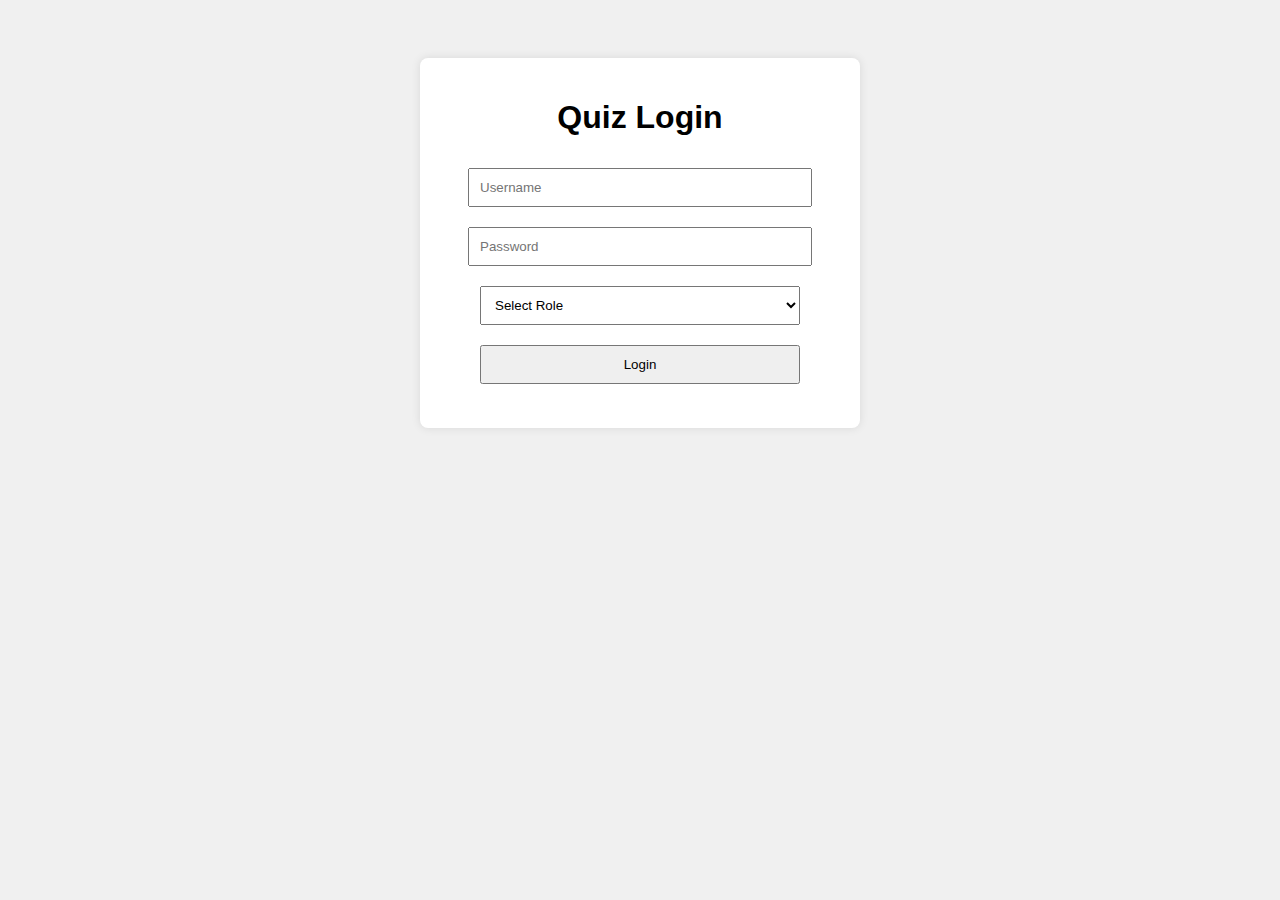
<file: Quiz App/index.html>
<!DOCTYPE html>
<html>
<head>
  <title>Login</title>
  <link rel="stylesheet" href="style.css">
</head>
<body>
  <div class="container">
    <h1>Quiz Login</h1>
    <form id="login-form">
      <input type="text" id="username" placeholder="Username" required><br>
      <input type="password" id="password" placeholder="Password" required><br>
      <select id="role" required>
        <option value="">Select Role</option>
        <option value="student">Student</option>
        <option value="teacher">Teacher</option>
      </select><br>
      <button type="submit">Login</button>
    </form>
    <p id="error-msg" class="error"></p>
  </div>
  <script src="scripts_login.js"></script>
</body>
</html>
</file>
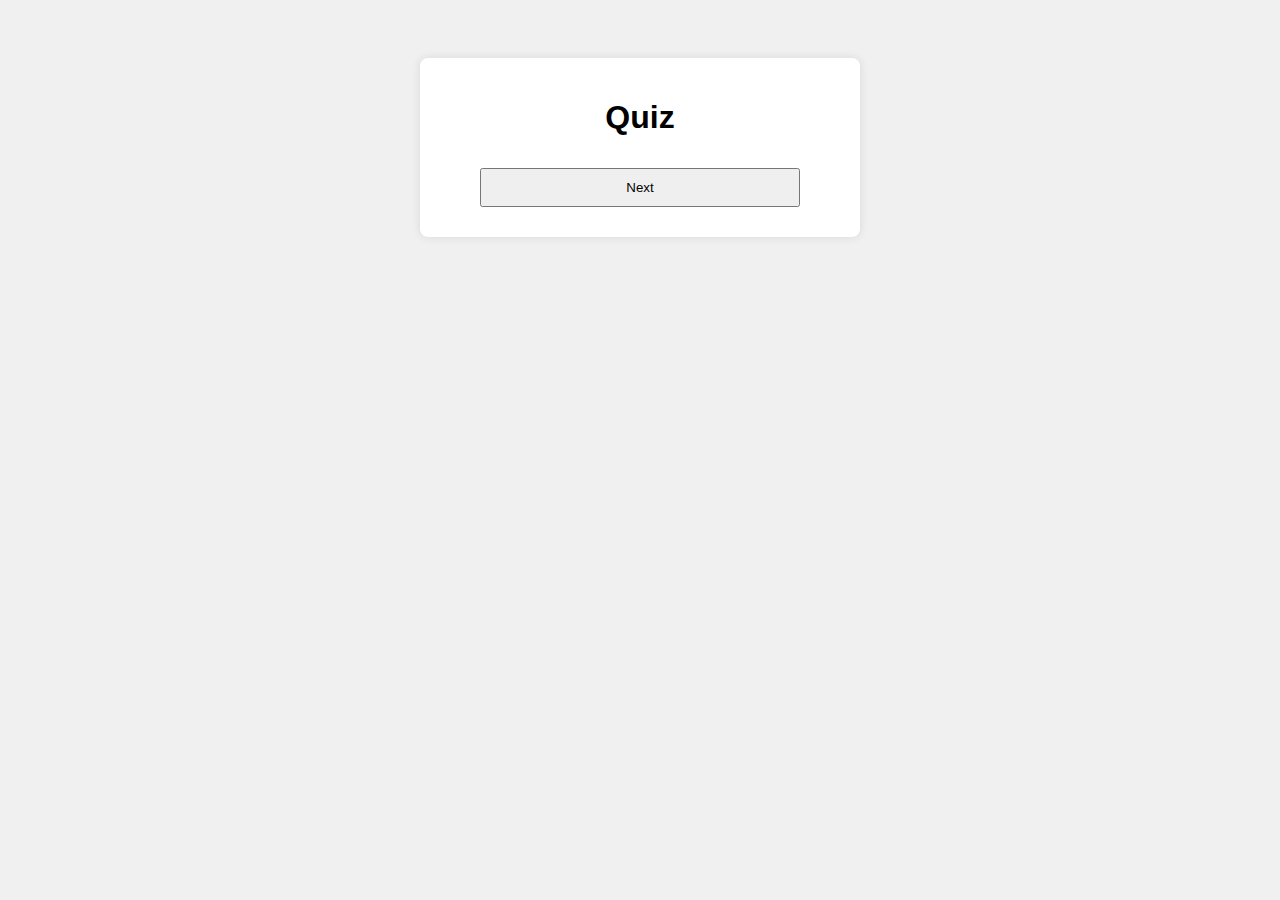
<file: Quiz App/quiz.html>
<!DOCTYPE html>
<html>
<head>
  <title>Quiz</title>
  <link rel="stylesheet" href="style.css">
</head>
<body>
  <div class="container">
    <h1 id="quiz-title">Quiz</h1>
    <div id="quiz-box">
      <p id="question"></p>
      <ul id="options"></ul>
      <p id="warning" class="error"></p>
      <button id="next-btn">Next</button>
    </div>
    <div id="result-box" style="display:none;">
      <h2>Your Score: <span id="score"></span></h2>
      <button onclick="location.href='student.html'">Back to Dashboard</button>
    </div>
  </div>
  <script src="scripts_quiz.js"></script>
</body>
</html>
</file>
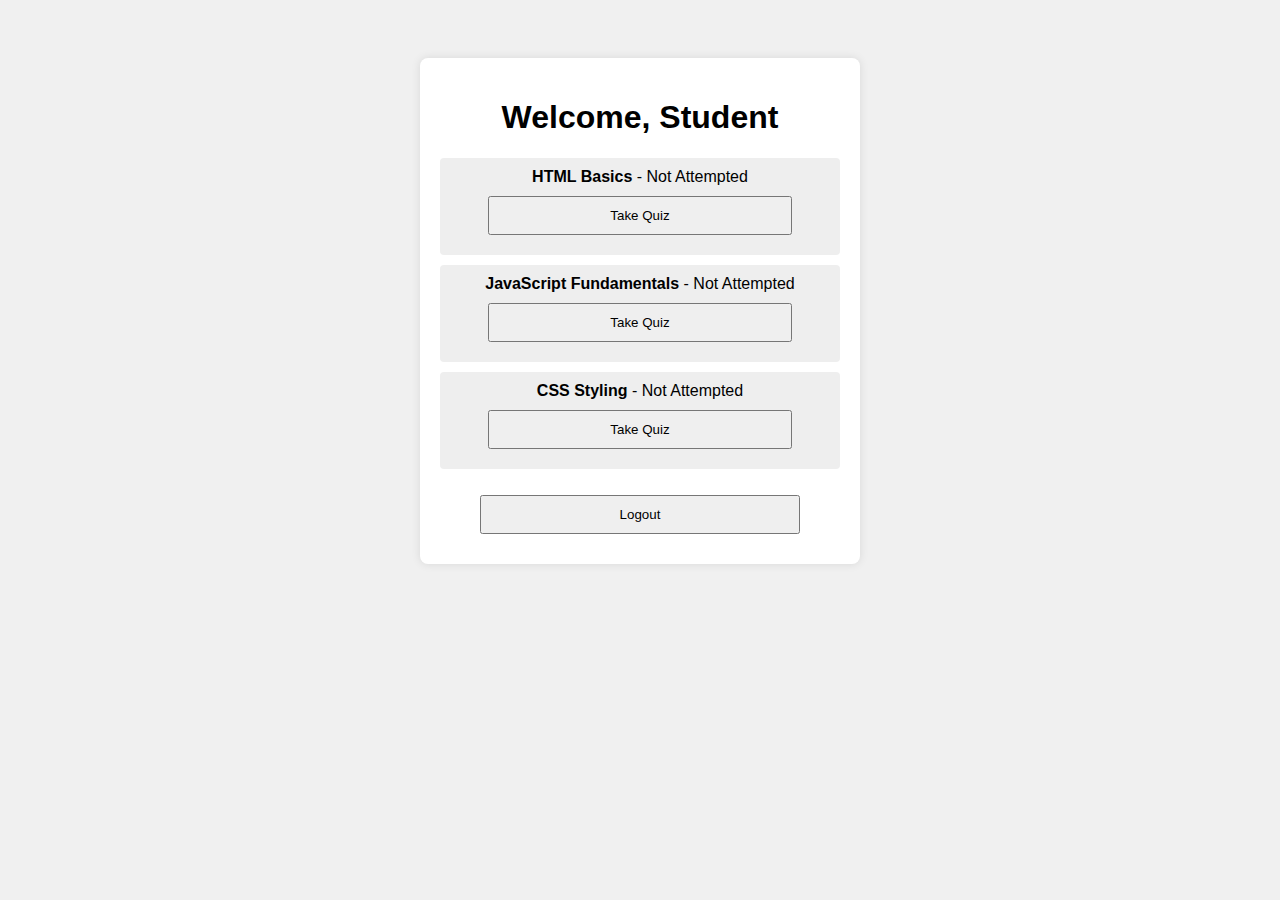
<file: Quiz App/student.html>
<!DOCTYPE html>
<html>
<head>
  <title>Student Dashboard</title>
  <link rel="stylesheet" href="style.css">
</head>
<body>
  <div class="container">
    <h1>Welcome, Student</h1>
    <ul id="quiz-list"></ul>
    <button onclick="location.href='index.html'">Logout</button>
  </div>
  <script src="scripts_student.js"></script>
</body>
</html>
</file>
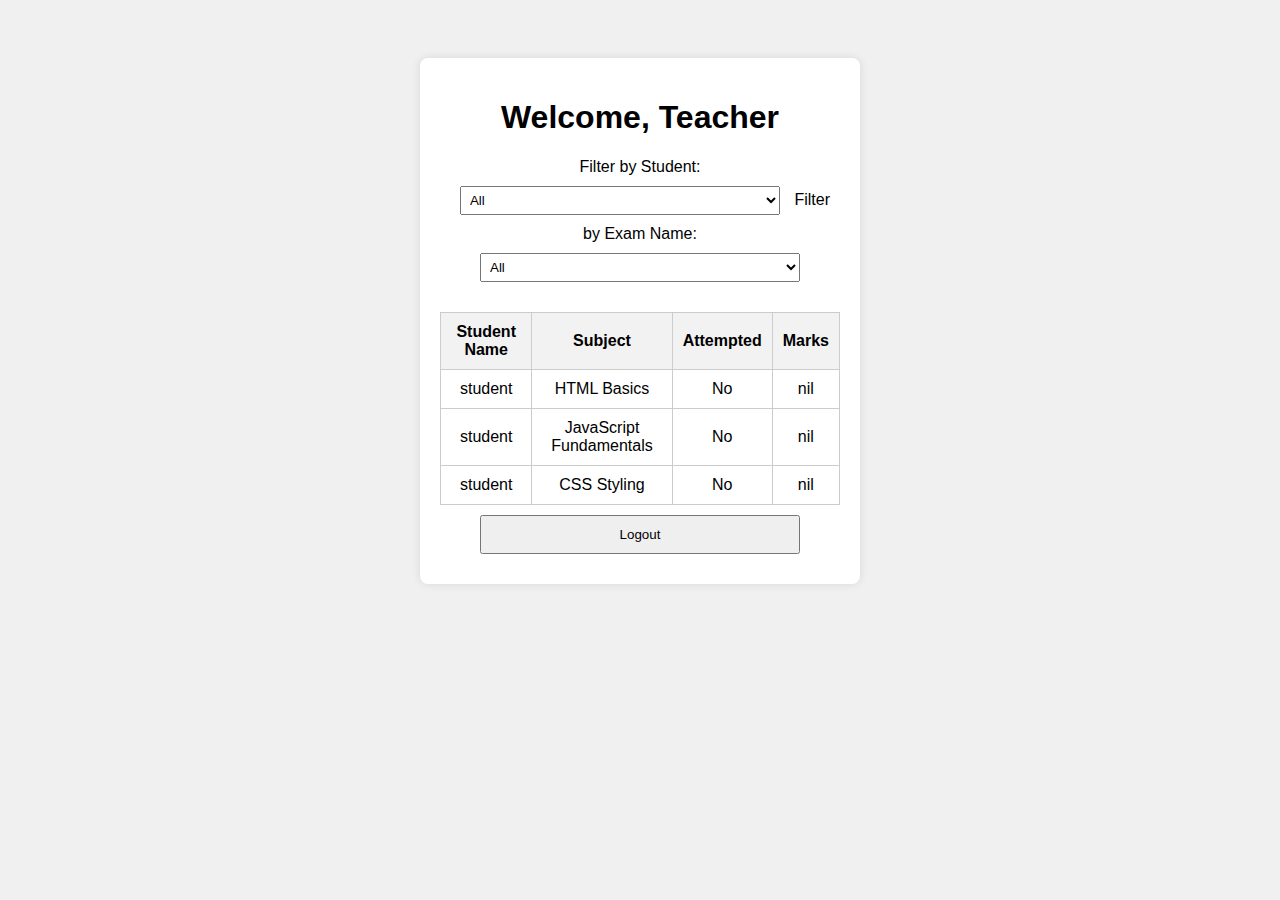
<file: Quiz App/teacher.html>
<!DOCTYPE html>
<html>
<head>
  <title>Teacher Dashboard</title>
  <link rel="stylesheet" href="style.css">
  <style>
    table {
      width: 100%;
      border-collapse: collapse;
      margin-top: 20px;
    }
    th, td {
      padding: 10px;
      border: 1px solid #ccc;
      text-align: center;
    }
    th {
      background-color: #f2f2f2;
    }
    select {
      padding: 5px;
      margin: 10px;
    }
  </style>
</head>
<body>
  <div class="container">
    <h1>Welcome, Teacher</h1>

    <label for="filter-student">Filter by Student:</label>
    <select id="filter-student">
      <option value="">All</option>
    </select>

    <label for="filter-subject">Filter by Exam Name:</label>
    <select id="filter-subject">
      <option value="">All</option>
    </select>

    <table>
      <thead>
        <tr>
          <th>Student Name</th>
          <th>Subject</th>
          <th>Attempted</th>
          <th>Marks</th>
        </tr>
      </thead>
      <tbody id="report-body"></tbody>
    </table>

    <button onclick="location.href='index.html'">Logout</button>
  </div>
  <script src="scripts_teacher.js"></script>
</body>
</html>
</file>
<file: Quiz App/style.css>
body {
  font-family: Arial, sans-serif;
  background: #f0f0f0;
  text-align: center;
  padding: 50px;
}

.container {
  background: white;
  padding: 20px;
  border-radius: 8px;
  width: 400px;
  margin: auto;
  box-shadow: 0 0 10px rgba(0,0,0,0.1);
}

input, select, button {
  margin: 10px;
  padding: 10px;
  width: 80%;
}

ul {
  list-style: none;
  padding: 0;
}

li {
  background: #eee;
  margin: 10px 0;
  padding: 10px;
  border-radius: 4px;
}

li.selected {
  background: #4caf50;
  color: white;
}

.error {
  color: red;
  font-size: 14px;
}
</file>
